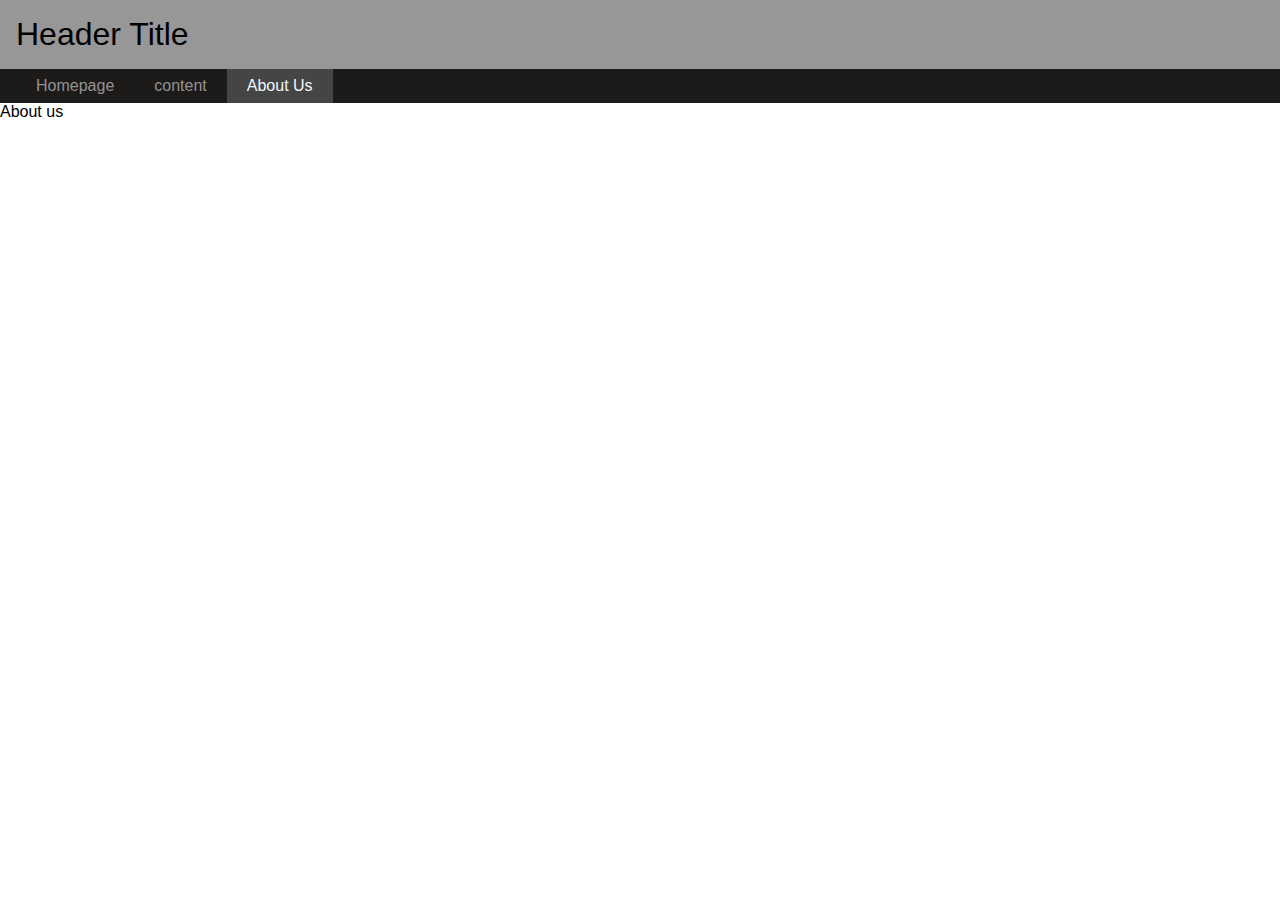
<file: aboutus.html>
<!DOCTYPE html>
<html lang="en">
  <head>
    <meta charset="UTF-8" />
    <meta name="author" content="Jing Li" />
    <meta http-equiv="X-UA-Compatible" content="IE=edge" />
    <meta name="viewport" content="width=device-width, initial-scale=1.0" />
    <meta name="robots" content="index,follow" />
    <meta name="rating" content="General" />
    <base href="_self" />
    <meta name="description" content="" />
    <title></title>
    <link rel="stylesheet" href="./style.css" />
  </head>
  <body>
    <header>
      <h1 id="HeaderTitle">Header Title</h1>
    </header>
    <nav>
      <ul>
        <li>
          <a href="./index.html">Homepage</a>
        </li>
        <li>
          <a href="./content.html">content</a>
        </li>
        <li>
          <a class="active" href="./aboutus.html">About Us</a>
        </li>
      </ul>
    </nav>
    <main>
      <p>About us</p>
    </main>
  </body>
</html>
</file>
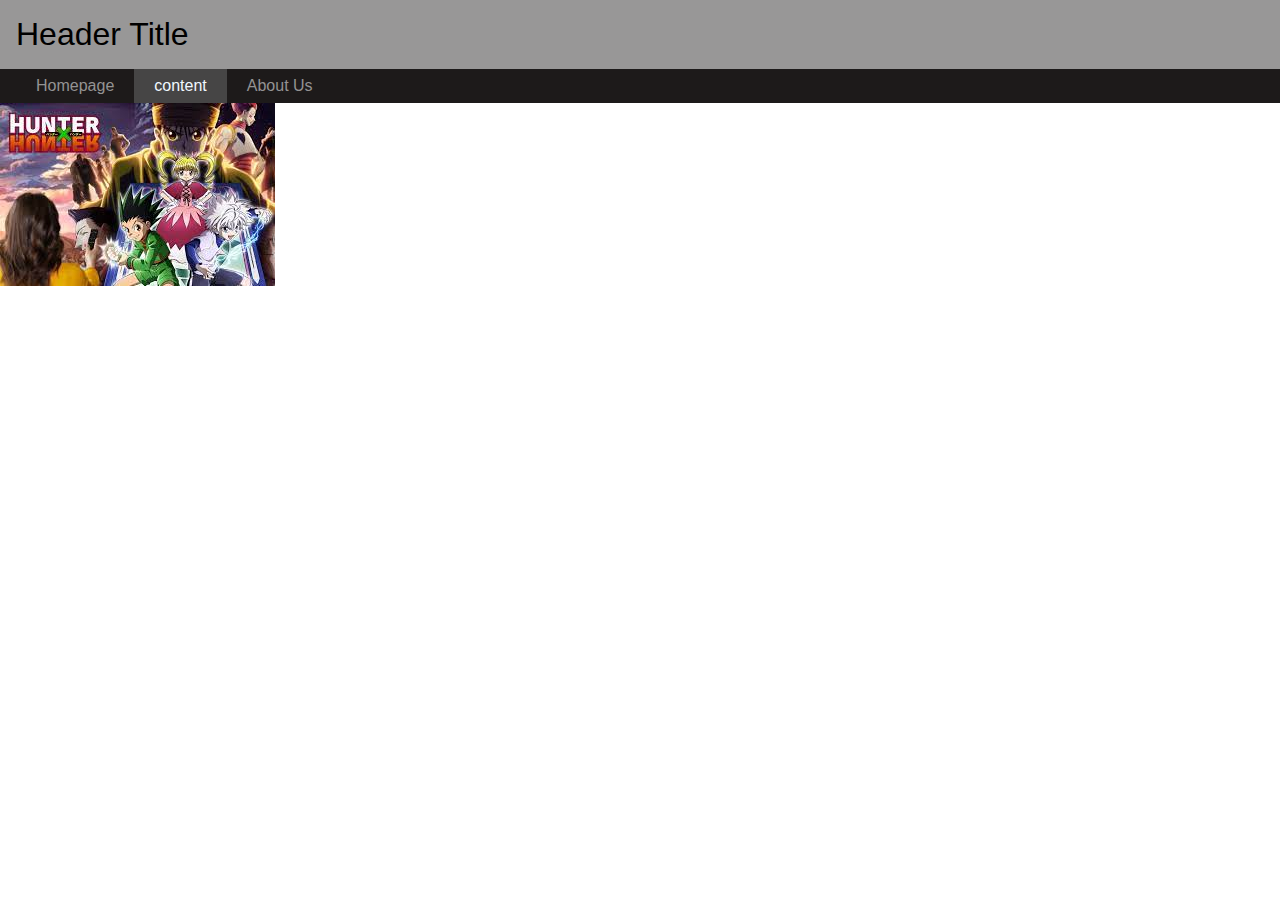
<file: content.html>
<!DOCTYPE html>
<html lang="en">
  <head>
    <meta charset="UTF-8" />
    <meta name="author" content="Jing Li" />
    <meta http-equiv="X-UA-Compatible" content="IE=edge" />
    <meta name="viewport" content="width=device-width, initial-scale=1.0" />
    <meta name="robots" content="index,follow" />
    <meta name="rating" content="General" />
    <base href="_self" />
    <meta name="description" content="" />
    <title></title>
    <link rel="stylesheet" href="./style.css" />
  </head>
  <body>
    <header>
      <h1 id="HeaderTitle">Header Title</h1>
    </header>
    <nav>
      <ul>
        <li>
          <a href="./index.html">Homepage</a>
        </li>
        <li>
          <a class="active" href="./content.html">content</a>
        </li>
        <li>
          <a href="./aboutus.html">About Us</a>
        </li>
      </ul>
    </nav>
    <main>
      <img src="./p1.jpg" alt="" />
    </main>
  </body>
</html>
</file>
<file: style.css>
* {
  padding: 0;
  margin: 0;
  box-sizing: border-box;
  font-family: "Noto Sans TC", sans-serif;
}
h1,
h2,
h3,
h4,
h5,
h6 {
  font-weight: normal;
}

header {
  background-color: #989797;
  width: 100%;
  padding: 1rem;
}

.HeaderTitle {
  font-size: 3rem;
}

.HeaderText {
  font-size: 1.5rem;
}
nav {
  background-color: #1d1a1a;
}

nav ul {
  display: flex;
  padding-left: 1rem;
  list-style: none;
}

nav ul li {
  display: flex;
}

nav ul li a {
  color: rgb(148, 147, 147);
  text-decoration: none;
  padding: 0.5rem 1.25rem;
  transition: all 0.25s ease;
  font-size: 1rem;
}

nav ul li a:hover {
  background-color: rgb(70, 69, 69);
  font-size: 1.01rem;
  color: aliceblue;
}

.active {
  color: aliceblue;
  background-color: rgb(70, 69, 69);
}

.firstSection {
  display: flex;
  flex-direction: column;
  border: solid red;
  width: 60%;
  height: 30%;
  padding: 1rem, 2rem;
}
</file>
